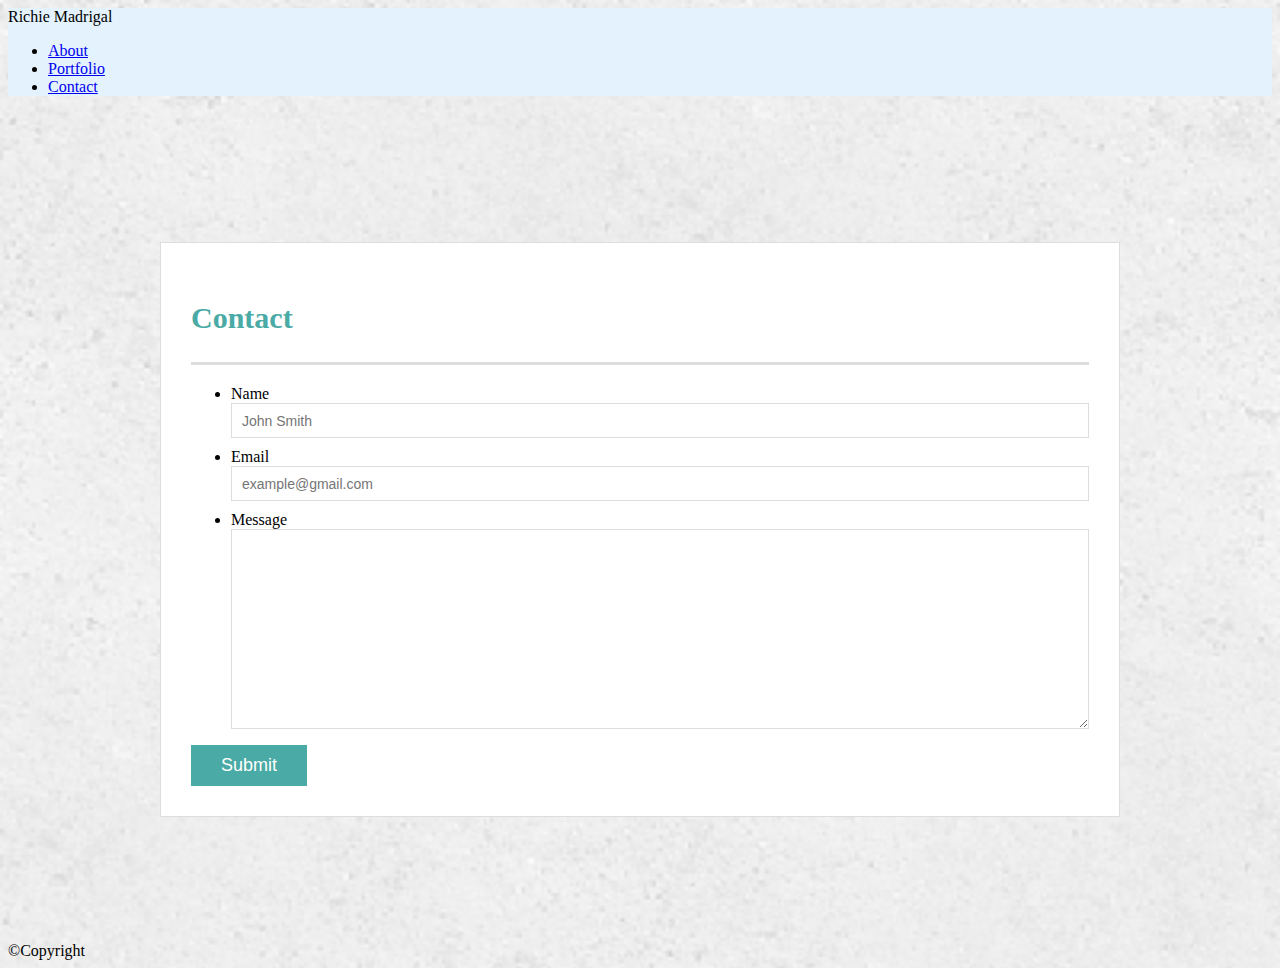
<file: contact.html>
<!doctype html>
<html lang="en-us">

<head>
  <meta charset="UTF-8">
  <title>Contact | Richie Madrigal</title>
  <link rel="stylesheet" href="https://stackpath.bootstrapcdn.com/bootstrap/4.1.1/css/bootstrap.min.css" integrity="sha384-WskhaSGFgHYWDcbwN70/dfYBj47jz9qbsMId/iRN3ewGhXQFZCSftd1LZCfmhktB" crossorigin="anonymous">  
  <link rel="stylesheet" type="text/css" href="style.css">
</head>

<body>

	<nav class="navbar navbar-light" style="background-color: #e3f2fd;">
		<span class="navbar-brand mb-0 h1">Richie Madrigal</span>
	<ul class="nav justify-content-end">
		<li class="nav-item">
			<a class="nav-link active" href="index.html">About</a>
		</li>
		<li class="nav-item">
			<a class="nav-link" href="portfolio.html">Portfolio</a>
		</li>
		<li class="nav-item">
			<a class="nav-link" href="contact.html">Contact</a>
		</li>
	</ul>
</nav>

  <div id="main-container" class="container">
    <section class="main-section">
      <h1>Contact</h1>

      <form id="contact-form">
        <ul>
          <li>
            <label for="name">Name</label>
            <input type="text" id="name" name="name" placeholder="John Smith" required="required">
          </li>
          <li>
            <label for="email">Email</label>
            <input type="email" id="email" name="email" placeholder="example@gmail.com" required="required">
          </li>
          <li>
            <label for="message">Message</label>
            <textarea id="message" name="message" required="required"></textarea>
          </li>
        </ul>
        <input type="submit">
      </form>

    </section>

  </div>

  	<nav class="navbar fixed-bottom navbar-light bg-light">
		<a class="navbar-brand">©Copyright</a>
	</nav>
	
</body>

</html>
</file>
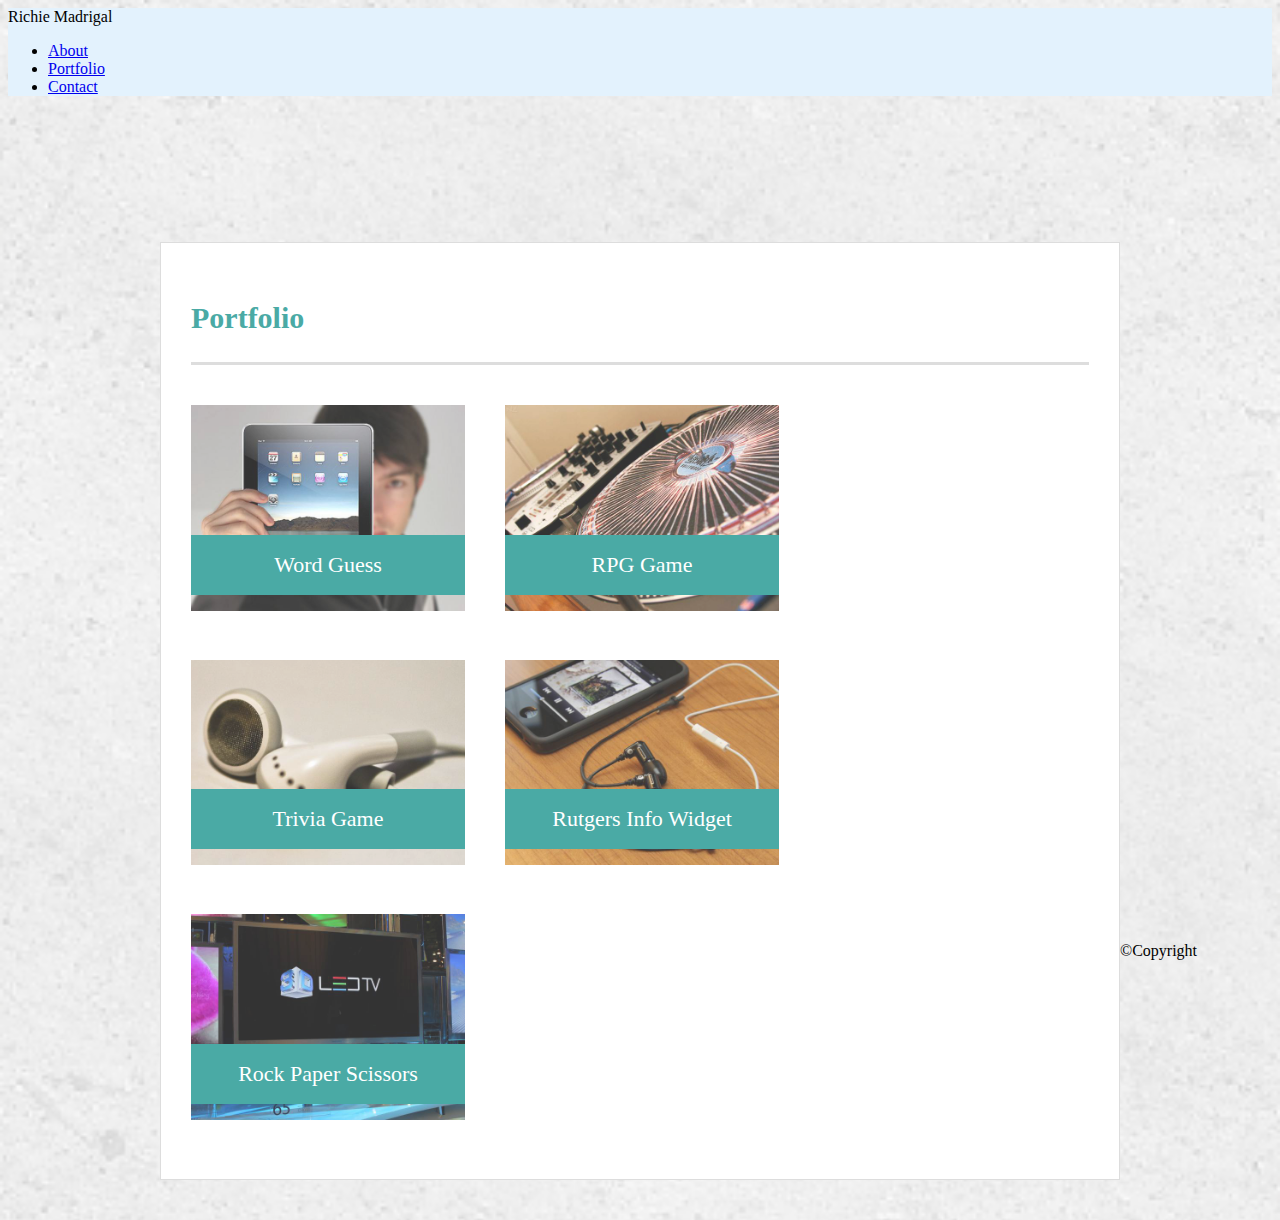
<file: portfolio.html>
<!doctype html>
<html lang="en-us">

<head>
  <meta charset="UTF-8">
  <title>Portfolio | Richie Madrigal</title>
  <link rel="stylesheet" href="https://stackpath.bootstrapcdn.com/bootstrap/4.1.1/css/bootstrap.min.css" integrity="sha384-WskhaSGFgHYWDcbwN70/dfYBj47jz9qbsMId/iRN3ewGhXQFZCSftd1LZCfmhktB" crossorigin="anonymous">
  <link rel="stylesheet" type="text/css" href="style.css">
</head>

<body>

	<nav class="navbar navbar-light" style="background-color: #e3f2fd;">
		<span class="navbar-brand mb-0 h1">Richie Madrigal</span>
	<ul class="nav justify-content-end">
		<li class="nav-item">
			<a class="nav-link active" href="index.html">About</a>
		</li>
		<li class="nav-item">
			<a class="nav-link" href="portfolio.html">Portfolio</a>
		</li>
		<li class="nav-item">
			<a class="nav-link" href="contact.html">Contact</a>
		</li>
	</ul>
	</nav>

  <div id="main-container" class="container">
    <section class="main-section">
      <h1>Portfolio</h1>

      <div class="work">
        <img src="technics-q-c-640-480-1.jpg" alt="Word Guess">
        
        <h3>Word Guess</h3>
      </div>
      <div class="work">
        <img src="technics-q-c-640-480-2.jpg" alt="RPG Game">

        <h3>RPG Game</h3>
      </div>
      <div class="work">
        <img src="technics-q-c-640-480-5.jpg" alt="Trivia Game">

        <h3>Trivia Game</h3>
      </div>
      <div class="work">
        <img src="technics-q-c-640-480-7.jpg" alt="Rutgers Info Widget">

        <h3>Rutgers Info Widget</h3>
      </div>
      <div class="work">
        <img src="technics-q-c-640-480-9.jpg" alt="Rock Paper Scissors">

        <h3>Rock Paper Scissors</h3>
      </div>

    </section>

  </div>

 	 <nav class="navbar fixed-bottom navbar-light bg-light">
		<a class="navbar-brand">©Copyright</a>
	</nav>
</body>

</html>
</file>
<file: style.css>
body {
	background: url("concrete_seamless.png");
	background-size: cover;
}

* {
	box-sizing: border-box;
  }
  
  .container {
	width: 100%;
	max-width: 960px;
	margin: 0 auto;
	clear: both;
  }

  h1,
  h2,
  h3,
  p {
	margin-bottom: 20px;
  }
  
  p:last-child {
	margin-bottom: 0;
  }
  
  h1,
  h2,
  h3 {
	font-family: Georgia, Times, "Times New Roman", serif;
	font-weight: 700;
	color: #4aaaa5;
  }
  
  h1 {
	padding-bottom: 20px;
	font-size: 30px;
	line-height: 49px;
	border-bottom: 3px solid #ddd;
  }
  
  h2,
  h3 {
	font-size: 22px;
  }
  
  
  h3, h2 {
	padding-bottom: 20px;
	margin-bottom: 15px;
	line-height: 22px;
	border-bottom: 2px solid #eee;
  }
  
  /* main */
  
  #main-container {
	padding-top: 130px;
	min-height: calc(100vh - 70px);
  }
  
  .main-section {
	float: left;
	width: 100%;
	max-width: 960px;
	padding: 30px;
	margin: 0 0 40px;
	background: #fff;
	border: 1px solid #ddd;
  }
  
  /* portfolio page */
  
  .work {
	position: relative;
	float: left;
	width: 274px;
	margin: 20px 0 25px;
	overflow: auto;
  }
  
  .work:nth-child(even) {
	margin-right: 40px;
  }
  
  .work img {
	width: 100%;
	border: 0 none;
	opacity: 0.8;
  }
  
  .work h3 {
	position: absolute;
	bottom: 20px;
	width: 100%;
	padding: 15px;
	margin-bottom: 0;
	font-weight: 300;
	line-height: 30px;
	color: #fff;
	text-align: center;
	background: #4aaaa5;
	border-bottom: 0;
  }
  
  .auth-image {
	float: left;
	width: 200px;
	height: auto;
	margin-top: 10px;
	margin-right: 25px;
  }
  
  /* contact page */
  

  
  #contact-form li {
	margin-bottom: 10px;
  }
  
  label,
  input[type=text],
  input[type=email],
  textarea {
	display: block;
	width: 100%;
  }
  
  input[type=text],
  input[type=email],
  textarea {
	height: 35px;
	padding: 0 10px;
	font-size: 14px;
	border: 1px solid #ddd;
  }
  
  textarea {
	height: 200px;
  }
  
  input[type=submit] {
	padding: 10px 30px;
	font-size: 18px;
	color: #fff;
	cursor: pointer;
	background: #4aaaa5;
	border: 0 none;
  }
</file>
